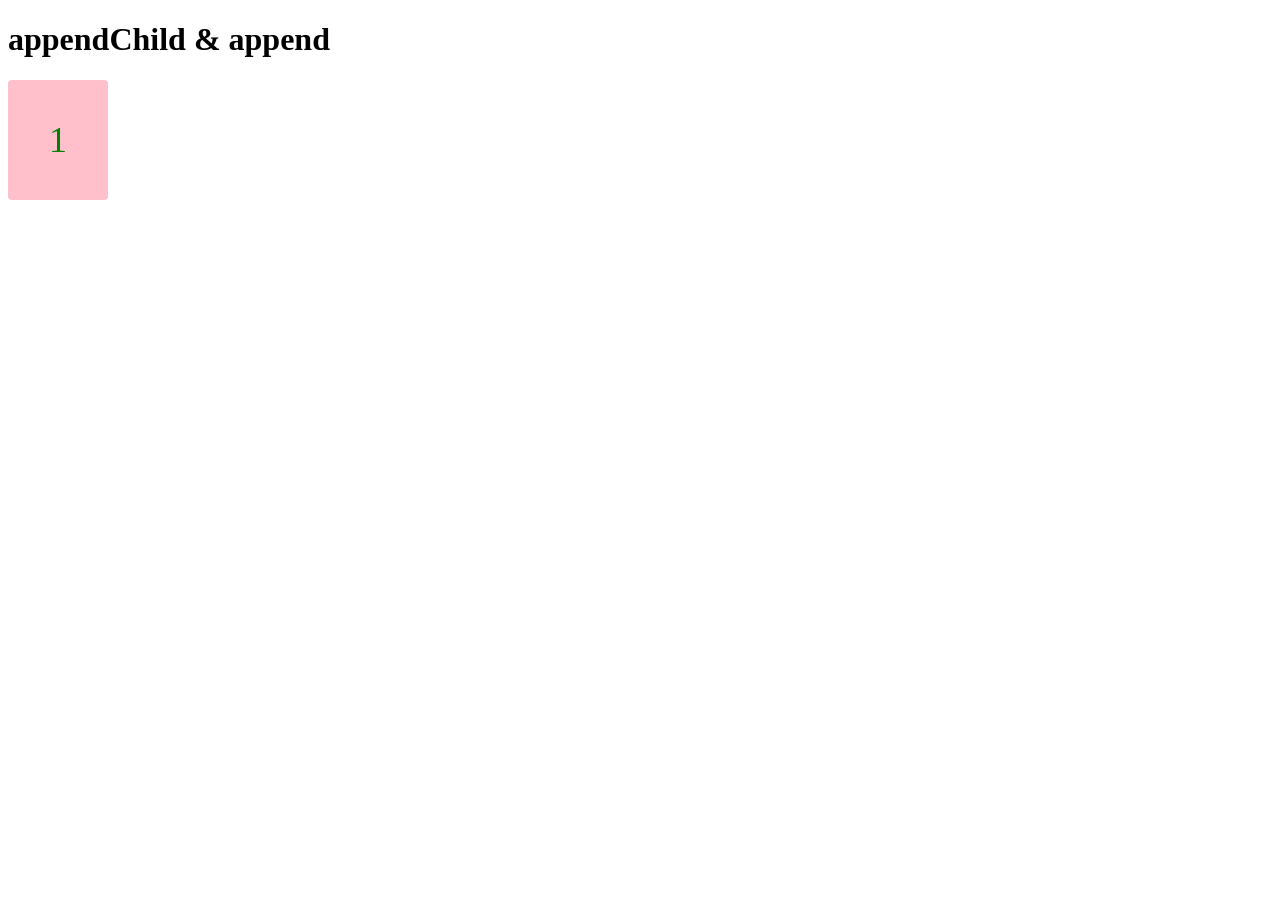
<file: EP_51_append-child-and-append/index.html>
<!DOCTYPE html>
<html lang="en">
  <head>
    <meta charset="UTF-8" />
    <meta http-equiv="X-UA-Compatible" content="IE=edge" />
    <meta name="viewport" content="width=device-width, initial-scale=1.0" />
    <title>appendChild & append</title>
    <link rel="stylesheet" href="style.css">
    <script src="script.js" defer></script>
  </head>
  <body style="font-family: cursive;">
    <h1>appendChild & append</h1>
    <div class="container">
      <div class="card">1</div>
      <!-- .card*100{$} -->
    </div>
  </body>
</html>
</file>
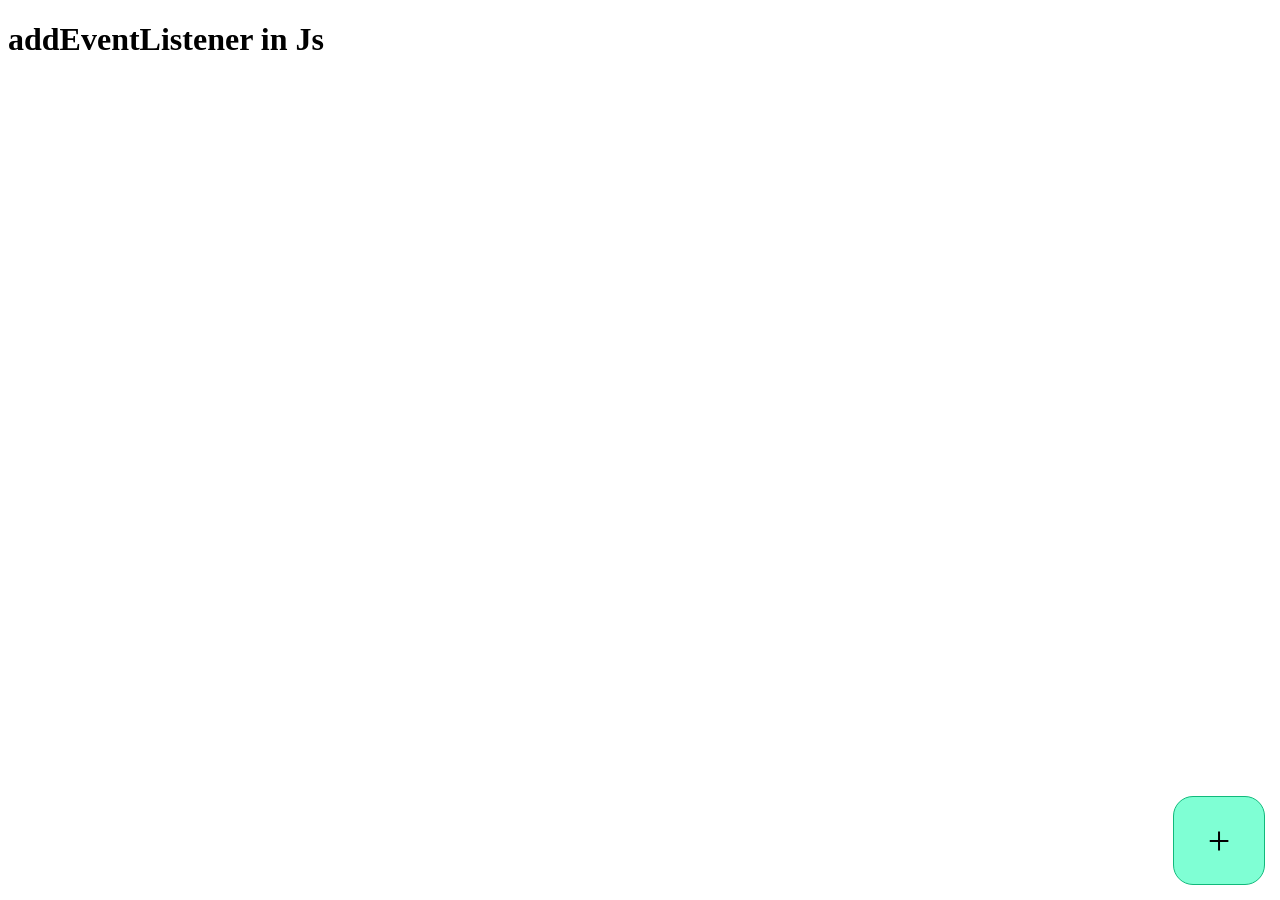
<file: EP_54_adding-event-listeners/index.html>
<!DOCTYPE html>
<html lang="en">

<head>
  <meta charset="UTF-8" />
  <meta http-equiv="X-UA-Compatible" content="IE=edge" />
  <meta name="viewport" content="width=device-width, initial-scale=1.0" />
  <title>addEventListener in Js</title>
  <script src="script.js" defer></script>
  <link rel="stylesheet" href="style.css">
</head>

<body style="font-family: cursive;">
  <h1>addEventListener in Js</h1>
  <div class="container">
    <p class="p-tag card">
    </p>
  </div>
</body>

</html>
</file>
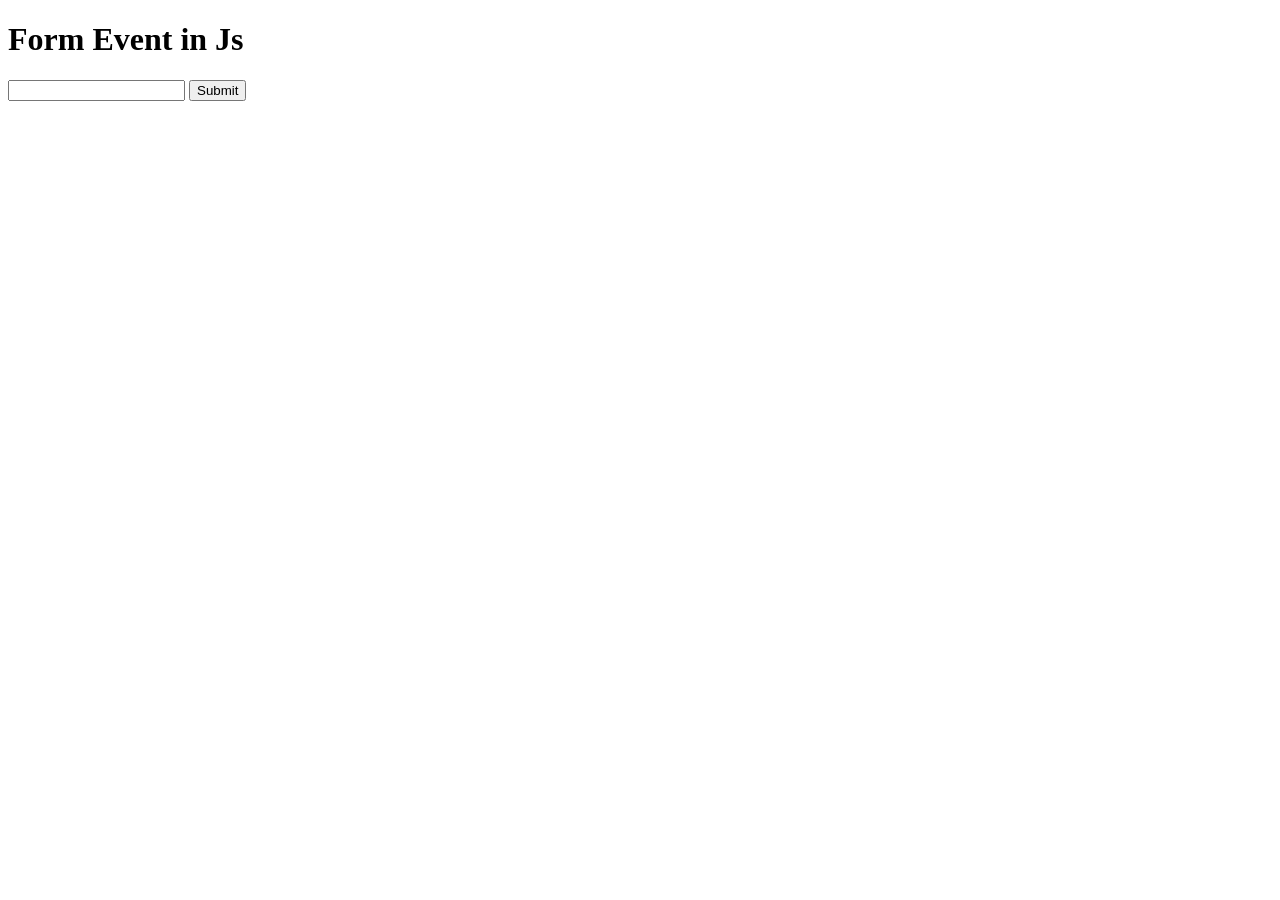
<file: EP_55_form-events-and-event-object/index.html>
<!DOCTYPE html>
<html lang="en">

<head>
  <meta charset="UTF-8" />
  <meta http-equiv="X-UA-Compatible" content="IE=edge" />
  <meta name="viewport" content="width=device-width, initial-scale=1.0" />
  <title>Form Event in Js</title>
  <script src="script.js" defer></script>
  <link rel="stylesheet" href="style.css">
</head>

<body style="font-family: cursive;">
  <h1>Form Event in Js</h1>
  <form>
    <input type="text" id="username" />
    <button>Submit</button>
  </form>
</body>

</html>
</file>
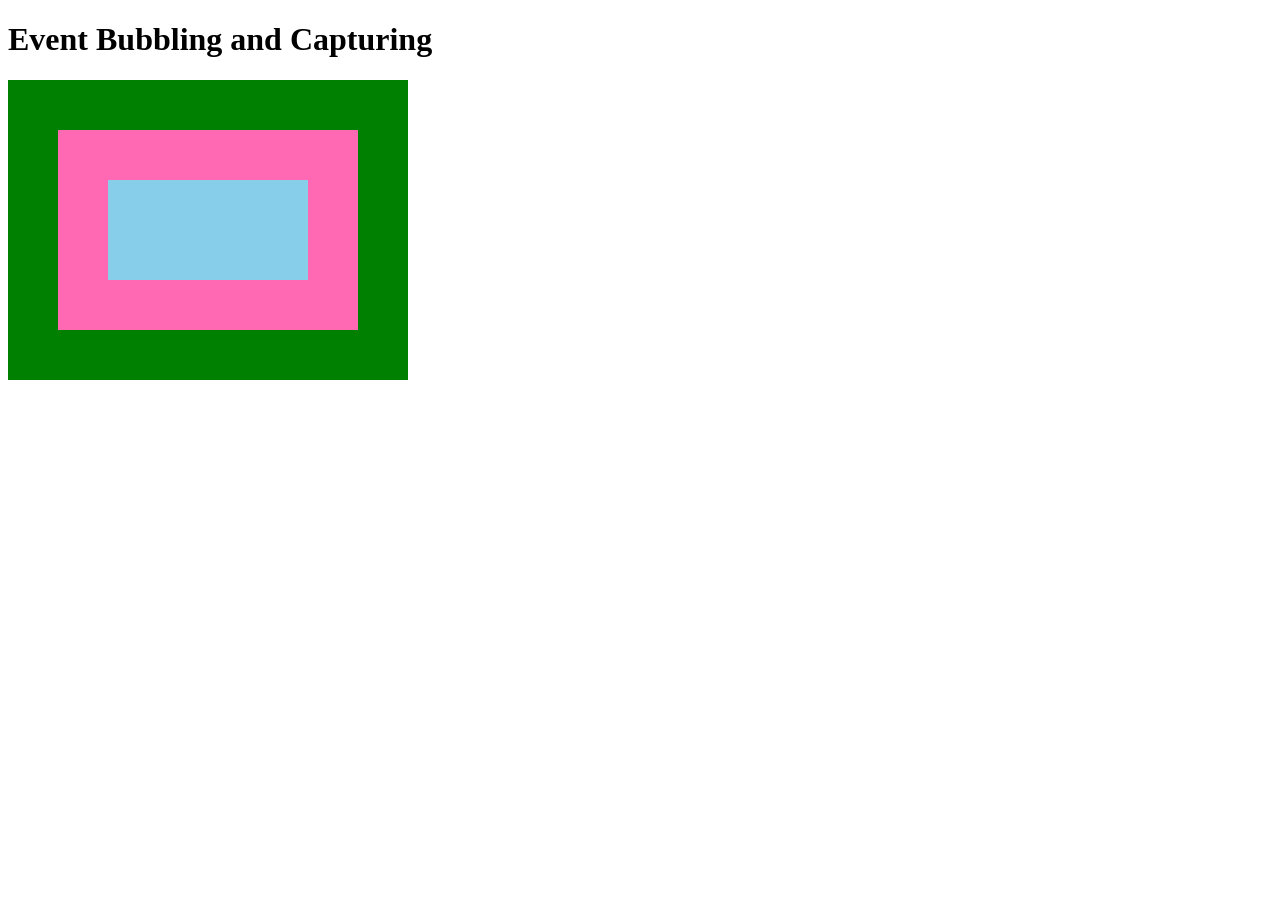
<file: EP_58_event-bubbling-and-capturing/index.html>
<!DOCTYPE html>
<html lang="en">
  <head>
    <meta charset="UTF-8" />
    <meta http-equiv="X-UA-Compatible" content="IE=edge" />
    <meta name="viewport" content="width=device-width, initial-scale=1.0" />
    <title>Event Bubbling and Capturing</title>
    <link rel="stylesheet" href="style.css" />
    <script src="script.js" defer></script>
  </head>
  <body style="font-family: cursive">
    <h1>Event Bubbling and Capturing</h1>

    <div class="green">
      <div class="pink">
        <div class="blue"></div>
      </div>
    </div>
  </body>
</html>
</file>
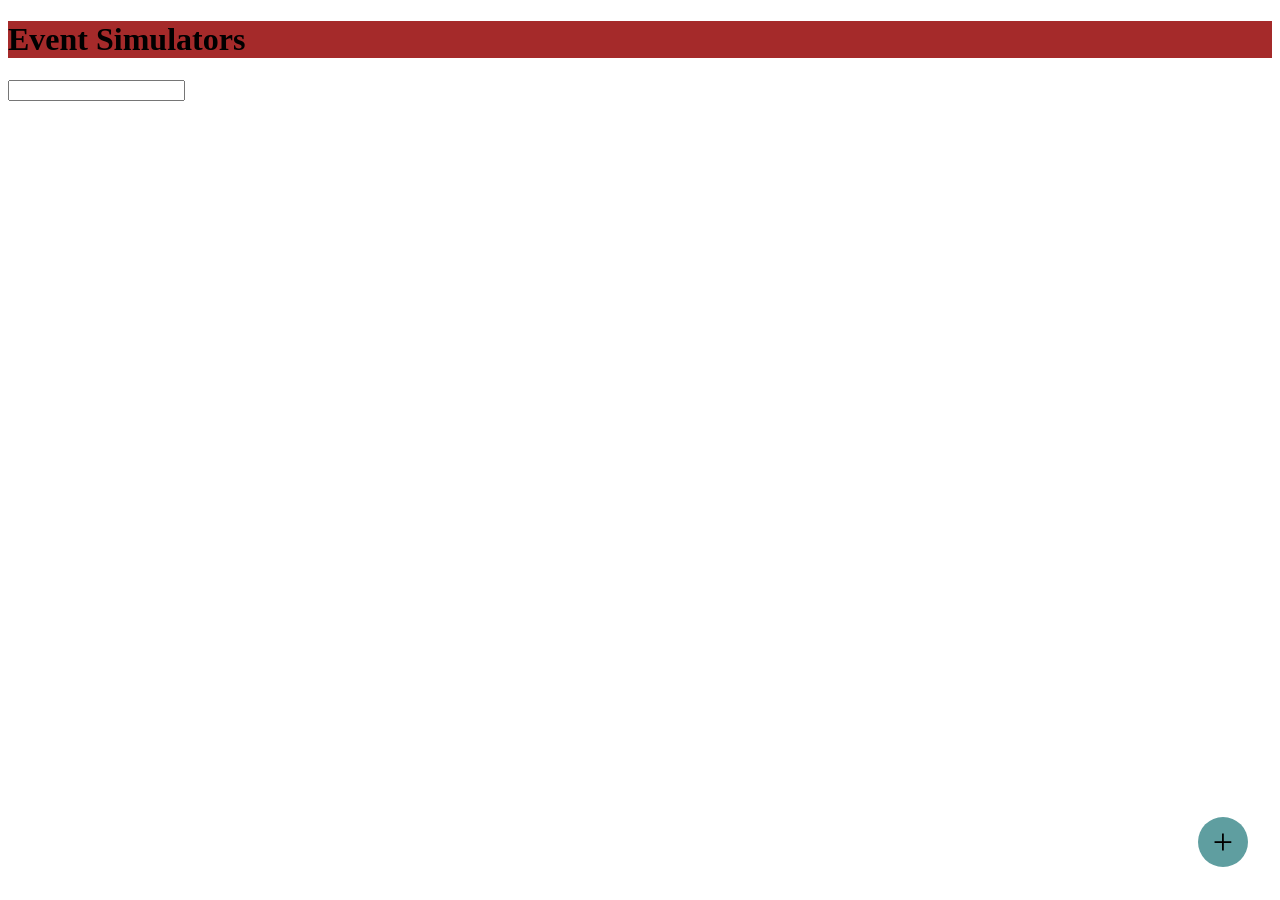
<file: EP_59_event-simulator/index.html>
<!DOCTYPE html>
<html lang="en">

<head>
  <meta charset="UTF-8" />
  <meta http-equiv="X-UA-Compatible" content="IE=edge" />
  <meta name="viewport" content="width=device-width, initial-scale=1.0" />
  <title>Event Simulators</title>
  <link rel="stylesheet" href="style.css">
  <script src="script.js" defer></script>
</head>

<body style="font-family: cursive;">
  <h1>Event Simulators</h1>
  <input type="text" />
  <div class="container">
    <div class="card add-card" title="Add New Card">+</div>
  </div>
</body>

</html>
</file>
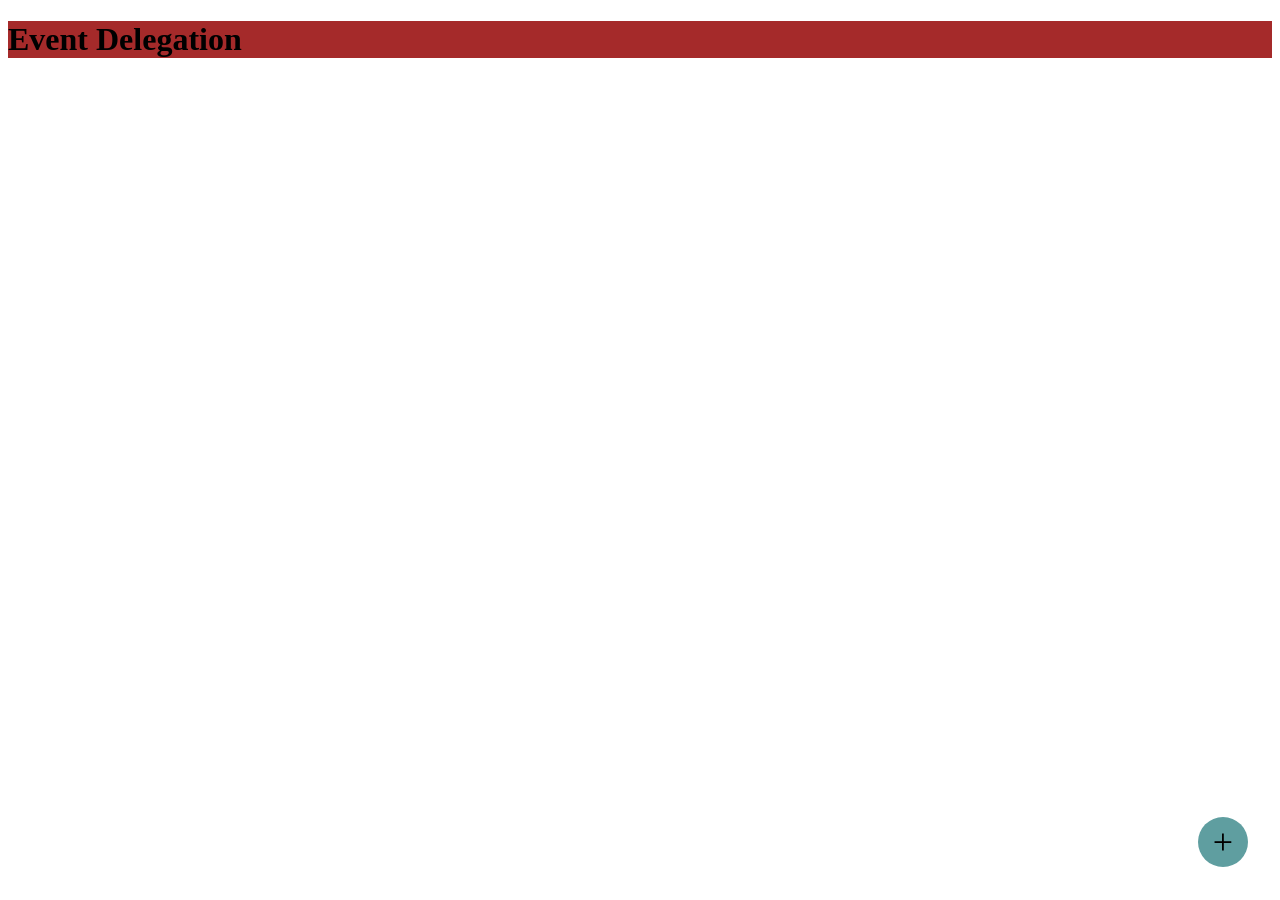
<file: EP_60_event-delegation/index.html>
<!DOCTYPE html>
<html lang="en">

<head>
  <meta charset="UTF-8" />
  <meta http-equiv="X-UA-Compatible" content="IE=edge" />
  <meta name="viewport" content="width=device-width, initial-scale=1.0" />
  <title>Event Delegation</title>
  <link rel="stylesheet" href="style.css">
  <script src="script.js" defer></script>
</head>

<body style="font-family: cursive;">
  <h1>Event Delegation</h1>
  <div class="add-card" title="Add New Card">+</div>
  <div class="container">
  </div>
</body>

</html>
</file>
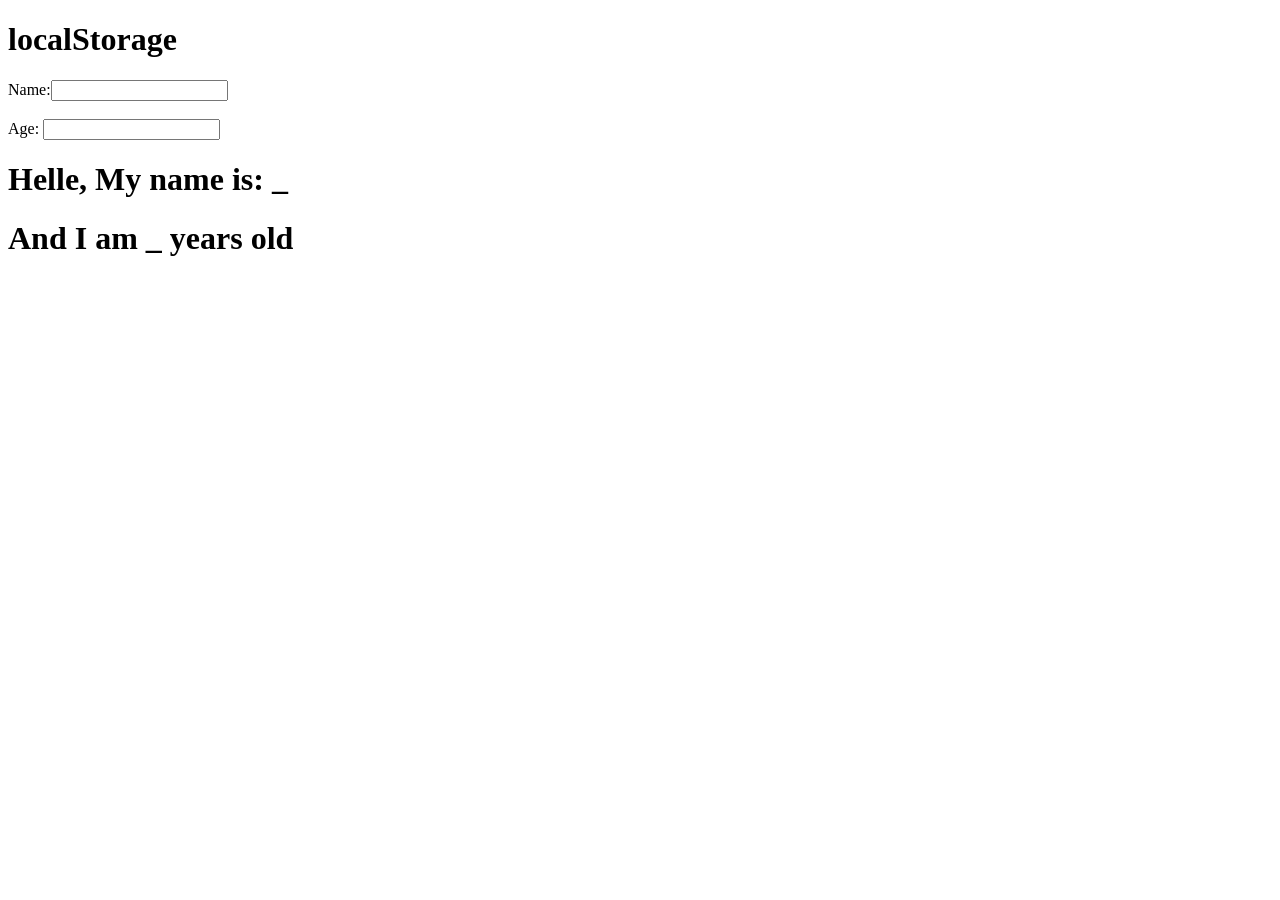
<file: EP_61_local-storage/index.html>
<!DOCTYPE html>
<html lang="en">

<head>
  <meta charset="UTF-8" />
  <meta http-equiv="X-UA-Compatible" content="IE=edge" />
  <meta name="viewport" content="width=device-width, initial-scale=1.0" />
  <title>localStorage</title>
  <script src="script.js" defer></script>
</head>

<body style="font-family: cursive">
  <h1>localStorage</h1>

  <label>Name:</label><input type="text" class="class-name">
  <br></br>
  <label>Age:</label> <input type="number" class="class-age">

  <h1>Helle, My name is: <span class="name-tag"></span></h1>
  <h1>And I am <span class="age-tag"></span> years old </h1>
</body>

</html>
</file>
<file: EP_51_append-child-and-append/style.css>
.container {
    color: green;
    display: flex;
    flex-wrap: wrap;
    gap: 8px;
}

.card {
    width: 100px;
    height: 120px;
    background-color: pink;
    display: flex;
    align-items: center;
    justify-content: center;
    border-radius: 4px;
    font-size: 36px;
}
</file>
<file: EP_54_adding-event-listeners/style.css>
.card {
    font-size: 40px;
    padding: 20px;
    background-color: aquamarine;
    /* height: 50px; */
    width: 50px;
    cursor: pointer;
    border-radius: 20px;
    text-align: center;
}

.p-tag {
    position: fixed;
    bottom: 15px;
    right: 15px;
    border: 1px solid #11b97b;
}

p {
    margin: 0;
}

.container {
    display: flex;
    flex-wrap: wrap;
    gap: 15px;
}
</file>
<file: EP_55_form-events-and-event-object/style.css>
.card {
    font-size: 40px;
    padding: 20px;
    background-color: aquamarine;
    /* height: 50px; */
    width: 50px;
    cursor: pointer;
    border-radius: 20px;
    text-align: center;
}

.p-tag {
    position: fixed;
    bottom: 15px;
    right: 15px;
    border: 1px solid #11b97b;
}

p {
    margin: 0;
}

.container {
    display: flex;
    flex-wrap: wrap;
    gap: 15px;
}
</file>
<file: EP_58_event-bubbling-and-capturing/style.css>
div {
    display: flex;
    align-items: center;
    justify-content: center;
}

.green {
    width: 400px;
    height: 300px;
    background-color: green;
}

.pink {
    width: 300px;
    height: 200px;
    background-color: hotpink;
}

.blue {
    width: 200px;
    height: 100px;
    background-color: skyblue;
}
</file>
<file: EP_59_event-simulator/style.css>
h1 {
    background-color: brown;
}

.container {
    color: green;
    display: flex;
    flex-wrap: wrap;
    gap: 8px;
}

.card {
    width: 100px;
    height: 120px;
    background-color: pink;
    display: flex;
    align-items: center;
    justify-content: center;
    border-radius: 4px;
    font-size: 36px;
}

.add-card {
    cursor: pointer;
    background-color: cadetblue;
    color: black;
    position: absolute;
    bottom: 33px;
    right: 32px;
    border-radius: 100%;
    height: 50px;
    width: 50px;
    line-height: 10px;
}
</file>
<file: EP_60_event-delegation/style.css>
h1 {
    background-color: brown;
}

.container {
    color: green;
    display: flex;
    flex-wrap: wrap;
    gap: 8px;
}

.card {
    width: 100px;
    height: 120px;
    background-color: pink;
    display: flex;
    align-items: center;
    justify-content: center;
    border-radius: 4px;
    font-size: 36px;
}

.add-card {
    display: flex;
    align-items: center;
    justify-content: center;
    font-size: 36px;
    cursor: pointer;
    background-color: cadetblue;
    color: black;
    position: absolute;
    bottom: 33px;
    right: 32px;
    border-radius: 100%;
    height: 50px;
    width: 50px;
    line-height: 10px;
}
</file>
